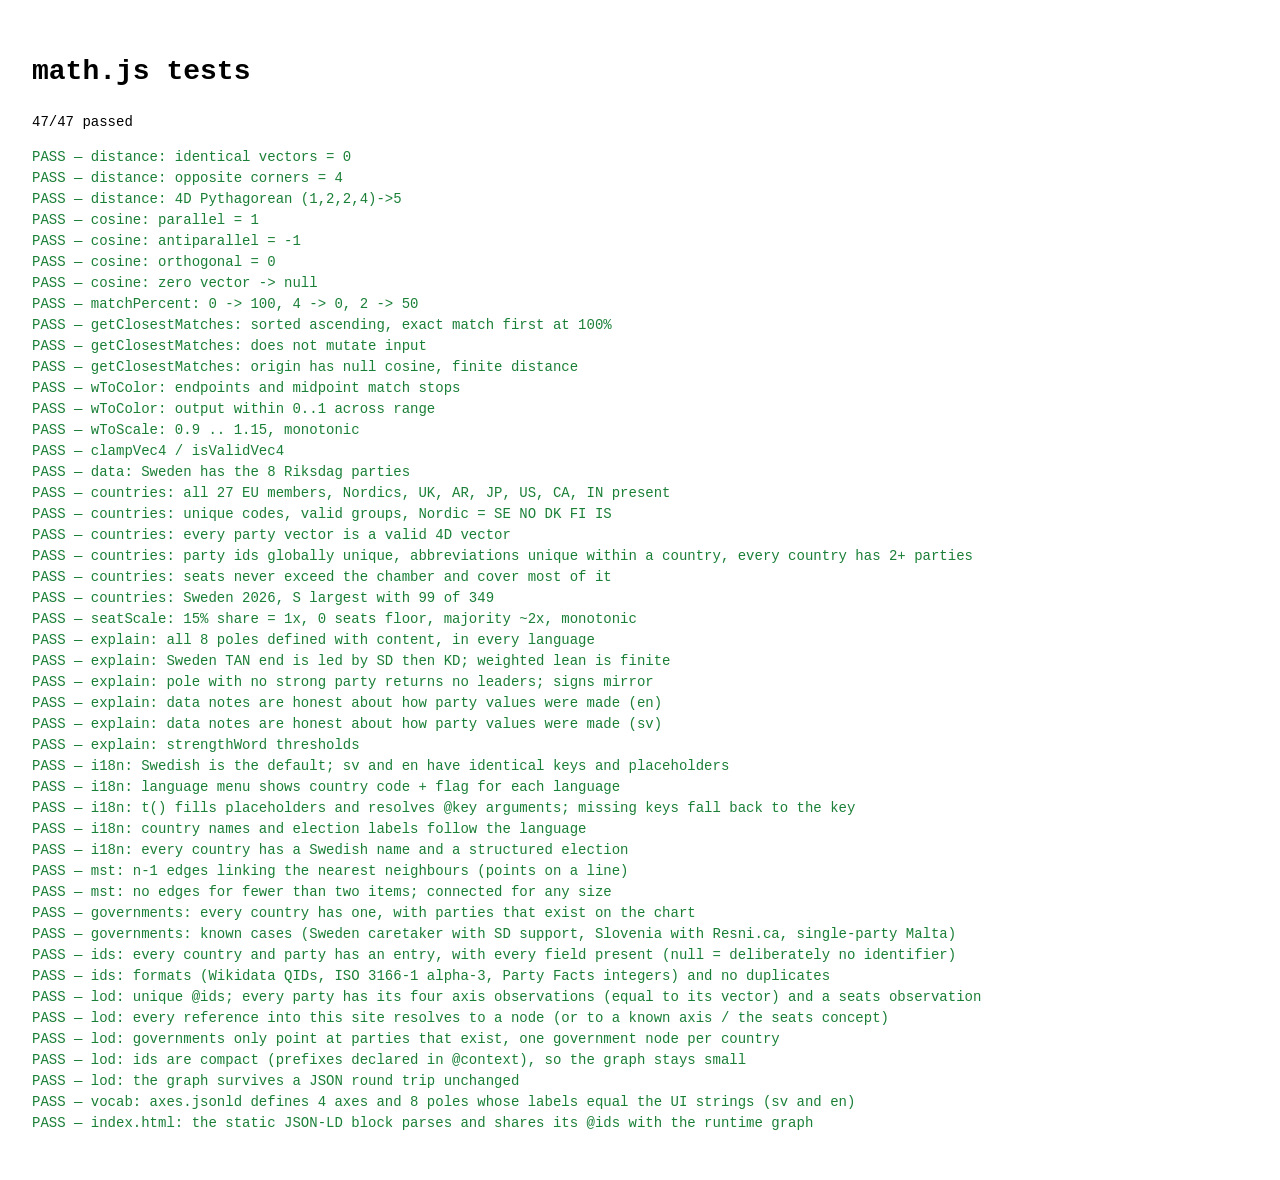
<file: tests.html>
<!DOCTYPE html>
<html lang="en">
<head>
<meta charset="utf-8">
<title>Running…</title>
<style>
  body { font: 14px/1.5 ui-monospace, Menlo, monospace; padding: 1.5rem; }
  ul { list-style: none; padding: 0; }
  .ok { color: #1a7f37; } .bad { color: #cf222e; font-weight: 600; }
</style>
</head>
<body>
<h1>math.js tests</h1>
<p id="summary">Running…</p>
<ul id="out"></ul>
<script type="module" src="tests/math.test.js"></script>
</body>
</html>
</file>
